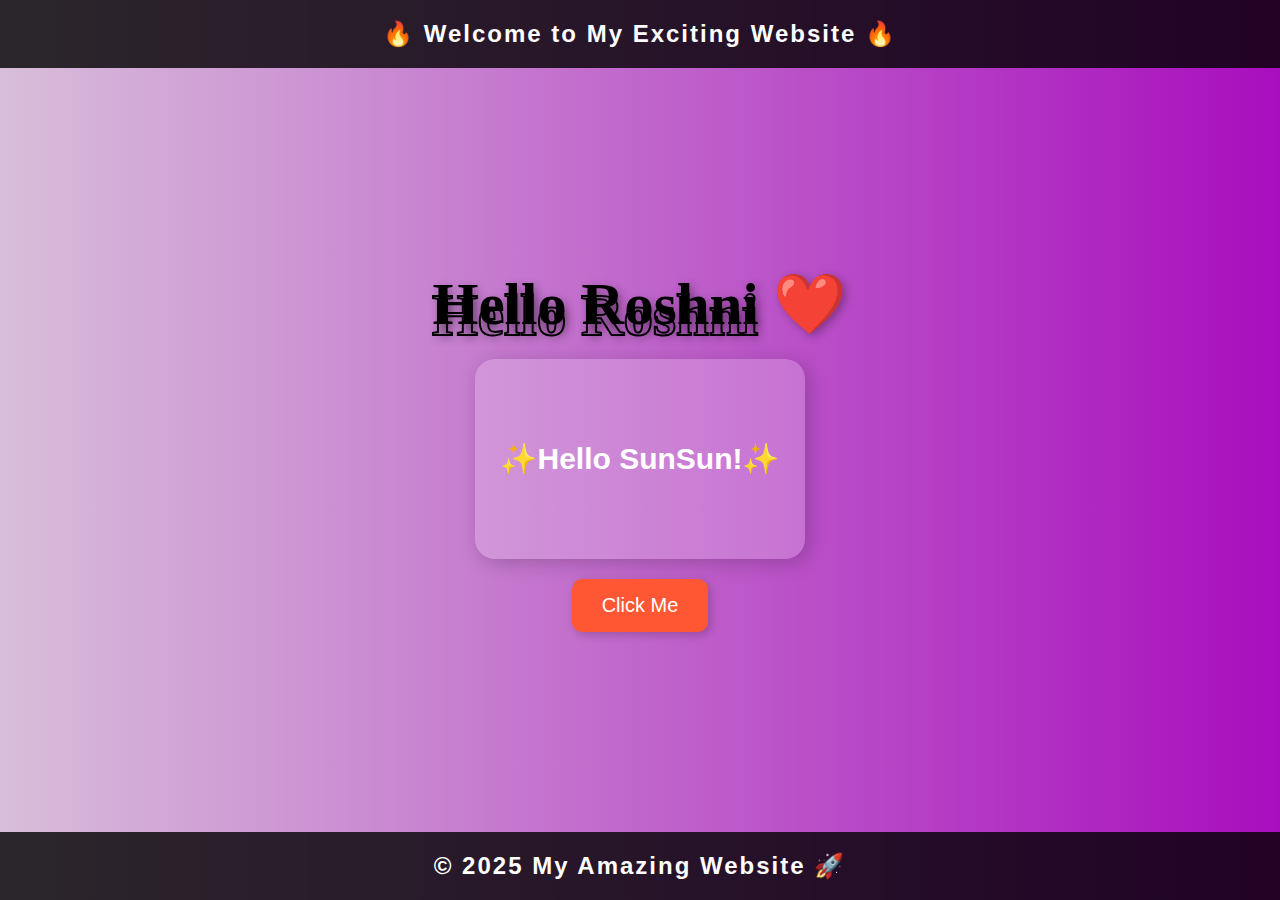
<file: 4/index.html>
<!DOCTYPE html>
<html lang="en">
<head>
    <meta charset="UTF-8">
    <meta name="viewport" content="width=device-width, initial-scale=1.0">
    <title>Simple Website</title>
<link rel="stylesheet" href="style.css">
</head>
<body>

    <header>🔥 Welcome to My Exciting Website 🔥</header>
    <main>
        <h1>Hello Roshni ❤️</h1>
        <div id="box">✨Hello SunSun!✨</div>
        <button onclick="alert('🚀 You Clicked the Button!')">Click Me</button>
    </main>
    <footer>© 2025 My Amazing Website 🚀</footer>
</body>
</html>
</file>
<file: 4/style.css>
*, *::before, *::after {
    margin: 0;
    padding: 0;
    box-sizing: border-box;
    font-family: 'Poppins', sans-serif;
}

body {
    display: flex;
    flex-direction: column;
    align-items: center;
    justify-content: space-between;
    min-height: 100vh;
    background: linear-gradient(to right, #d8beda, #a80ebd);
    color: white;
    text-align: center;
}

header, footer {
    width: 100%;
    background-color: rgba(0, 0, 0, 0.8);
    color: white;
    text-align: center;
    padding: 20px 0;
    font-size: 24px;
    font-weight: bold;
    letter-spacing: 2px;
}

main {
    display: flex;
    flex-direction: column;
    align-items: center;
    justify-content: center;
    flex-grow: 1;
}

h1 {
    font-size: 60px;
    margin-bottom: 20px;
    text-shadow: 3px 3px 10px rgba(0, 0, 0, 0.3);
}

#box {
    width: 330px;
    height: 200px;
    background: rgba(255, 255, 255, 0.2);
    display: flex;
    align-items: center;
    justify-content: center;
    font-size: 30px;
    font-weight: bold;
    margin-bottom: 20px;
    border-radius: 20px;
    box-shadow: 4px 4px 20px rgba(0, 0, 0, 0.2);
    transition: transform 0.3s;
}

#box:hover {
    transform: scale(1.1);
}

button {
    padding: 15px 30px;
    background-color: #ff5733;
    color: white;
    border: none;
    cursor: pointer;
    font-size: 20px;
    border-radius: 10px;
    transition: 0.3s;
    box-shadow: 3px 3px 10px rgba(0, 0, 0, 0.2);
}

button:hover {
    background-color: #c70039;
    transform: scale(1.1);
}


h1 {
    font-family: "Gilroy";
    font-size: 59px;
    font-weight: 900;
    position: relative;
    top: 20%;
    left: 50%;
    transform: translateX(-50%);
    text-align: center;
    color: #000;
}

h1::before {
    content: "Hello Roshni";
    font-family: "Gilroy";
    font-size: 59px;
    font-weight: 900;
    position: absolute;
    top: 12px;
    left: -45px;
    width: 100%;
    color: transparent;
    -webkit-text-stroke: 2px #000;
    z-index: -1;
}
</file>
